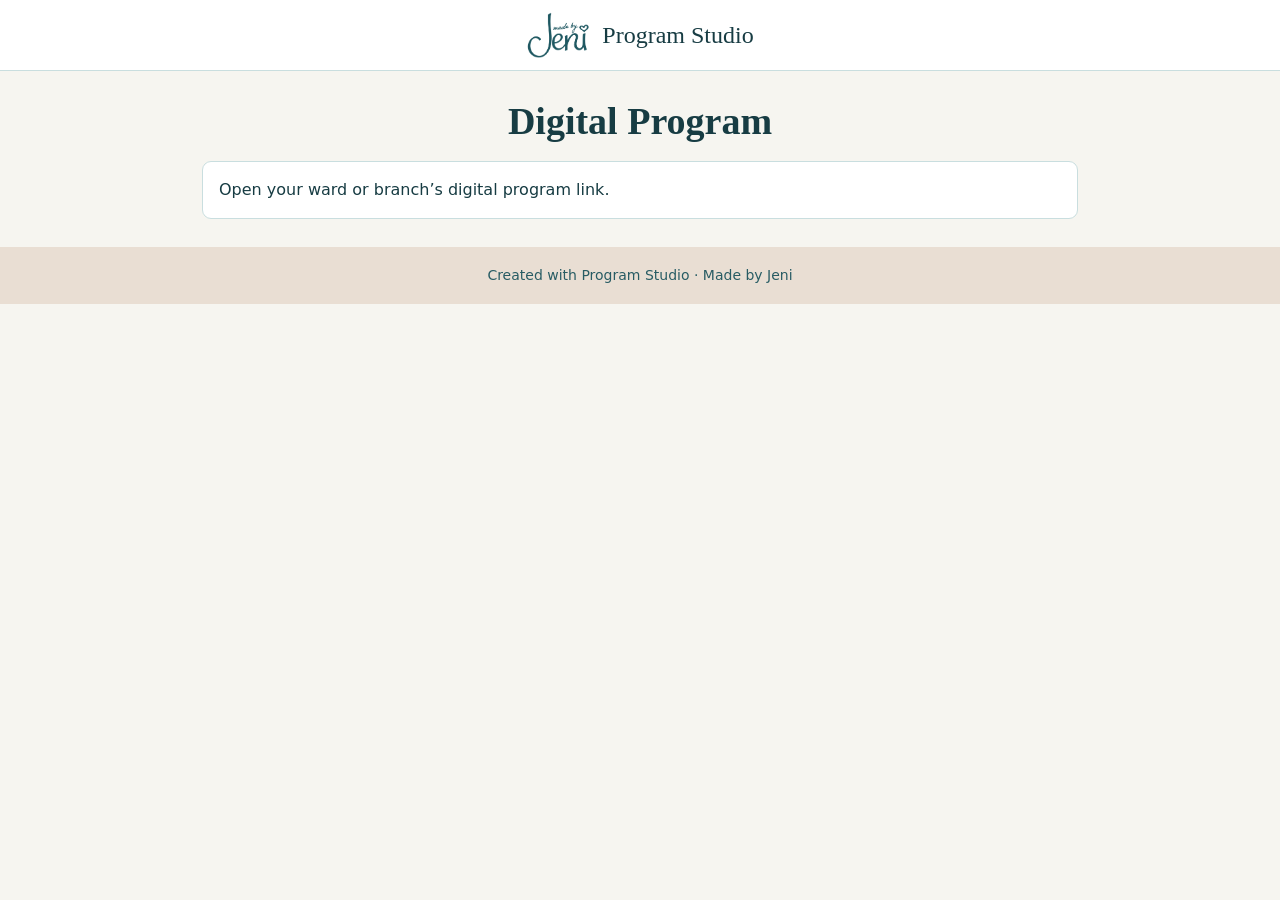
<file: digital.html>
<!doctype html><html lang="en"><head><meta charset="utf-8"><meta name="viewport" content="width=device-width,initial-scale=1"><meta name="robots" content="noindex,nofollow"><title>Digital Program · Made by Jeni</title><script>const base=document.createElement('base');base.href=location.origin+(location.hostname.endsWith('github.io')&&location.pathname.startsWith('/ward-bulletin/')?'/ward-bulletin/':'/');document.head.prepend(base);</script><link rel="stylesheet" href="digital.css?v=85"><script src="cloud-config.js?v=80" defer></script><script src="cloud.js?v=80" defer></script><script src="digital-public.js?v=86" defer></script></head><body class="public-digital"><header class="digital-brand"><img src="assets/jeni-logo.png?v=60" alt="Made by Jeni"><span>Program Studio</span></header><main class="digital-wrap"><h1 id="digitalWardName">Digital Program</h1><p id="digitalWeek"></p><p id="publicDigitalStatus" role="status">Loading the published program…</p><nav id="digitalJump" aria-label="Program sections" hidden></nav><div id="publicProgram"></div></main><footer class="digital-footer">Created with Program Studio · Made by Jeni</footer></body></html>
</file>
<file: digital.css>
.digital-publishing{padding:16px;border:1px solid #a7c3c6;border-radius:12px;background:#edf5f5;margin:12px 0 24px}.digital-publishing h4{font-size:20px;margin:0 0 12px}.digital-publishing button,.digital-publishing .button{margin:6px 6px 6px 0}.digital-publishing [role=status]{overflow-wrap:anywhere}.digital-link-tools{margin:16px 0}.digital-qr-tools{display:flex;align-items:center;gap:16px;flex-wrap:wrap;margin:18px 0}.digital-qr-tools img{width:150px;height:150px;object-fit:contain;background:#fff;border:1px solid #d1e2e3}.digital-qr-tools>div{flex:1;min-width:150px}.digital-qr-tools button{display:block}#digitalSiteSlug[readonly]{background:#f1f4f4}.public-digital{margin:0;background:#f2f7f7;color:#173c43;font:16px/1.5 system-ui,Arial,sans-serif}.public-digital *{box-sizing:border-box}.digital-brand{display:flex;align-items:center;gap:12px;justify-content:center;background:#fff;border-bottom:1px solid #c9dedf;padding:12px}.digital-brand img{width:64px;height:46px;object-fit:contain}.digital-brand span{font:24px Georgia,serif}.digital-wrap{max-width:900px;margin:0 auto;padding:16px 10px}.digital-wrap h1{text-align:center;font-family:Georgia,serif;font-size:clamp(25px,5vw,38px);line-height:1.2;margin:16px 0 8px}.digital-wrap #digitalWeek{text-align:center;margin:8px 0 16px}.digital-wrap [role=status]:empty{display:none}.digital-wrap [role=status]{padding:16px;border-radius:9px;background:#fff;border:1px solid #c9dedf}#digitalJump{display:flex;flex-wrap:wrap;gap:8px;margin:18px 0}#digitalJump a{flex:1 1 130px;text-align:center;color:#245963;background:#fff;border:1px solid #b7d1d4;border-radius:8px;padding:10px;text-decoration:none;font-weight:600}#digitalJump[hidden]{display:none}.digital-wrap section{scroll-margin-top:10px}.digital-wrap section>img{display:block;width:100%;height:auto;background:#fff;margin:12px 0 22px;box-shadow:0 1px 5px #163c4318}.digital-song-links{display:grid;gap:10px;margin:12px 0}.digital-song-links>a,.digital-song-links>div{display:block;border:1px solid #b7d1d4;background:#fff;border-radius:9px;padding:14px;color:#173c43;text-decoration:none;font-weight:650}.digital-song-links>a:hover{background:#e1eff0}.digital-song-links small{display:block;font-weight:400;margin-top:4px}.digital-footer{padding:18px;text-align:center;background:#e9ded3;font-size:14px;color:#285c64}@media(max-width:500px){.digital-publishing{padding:12px}.digital-qr-tools{justify-content:center}.digital-qr-tools>div{flex-basis:100%}.digital-qr-tools button{width:100%}.digital-brand{padding:8px}.digital-wrap{padding:8px}.digital-wrap section>img{margin:8px 0 18px}}@media print{.digital-brand,#digitalJump,.digital-song-links,.digital-footer{display:none}.public-digital{background:#fff}.digital-wrap{max-width:none;padding:0}.digital-wrap section>img{box-shadow:none;break-inside:avoid}}

.digital-page-summary{display:flex;align-items:center;justify-content:space-between;gap:12px;flex-wrap:wrap}.digital-page-summary strong{display:block;font-size:20px;overflow-wrap:anywhere}.digital-detail-label{display:block;font-size:14px;font-weight:650;margin-bottom:6px}.digital-copy-row{display:flex;align-items:stretch;gap:8px}.digital-copy-row input{min-width:0;flex:1;width:0}.digital-copy-row button{flex:none;margin:0!important}.digital-publish-reminder{background:#ffe5c5;border:2px solid #c87935;border-left-width:6px;border-radius:9px;padding:14px;color:#542d0c;margin:18px 0}.digital-publish-reminder strong{font-size:18px}.digital-publish-reminder p{margin:8px 0 0;line-height:1.5}.digital-qr-current{color:#17534d;font-weight:650}

/* Match the digital editor preview navigation. */
#digitalJump{display:grid;grid-template-columns:repeat(2,minmax(0,1fr));gap:10px;margin:12px 0 20px}#digitalJump a{padding:14px;border-color:#c6d1c7;border-radius:9px;color:#213e32;line-height:1.3}#digitalJump a:hover{background:#eaf0e8}.public-digital{background:#f6f5f0}.digital-wrap{padding:12px}.digital-wrap section>img{border-radius:8px;margin:16px 0 26px;box-shadow:none}@media(min-width:650px){#digitalJump{grid-template-columns:repeat(4,minmax(0,1fr))}}
</file>
